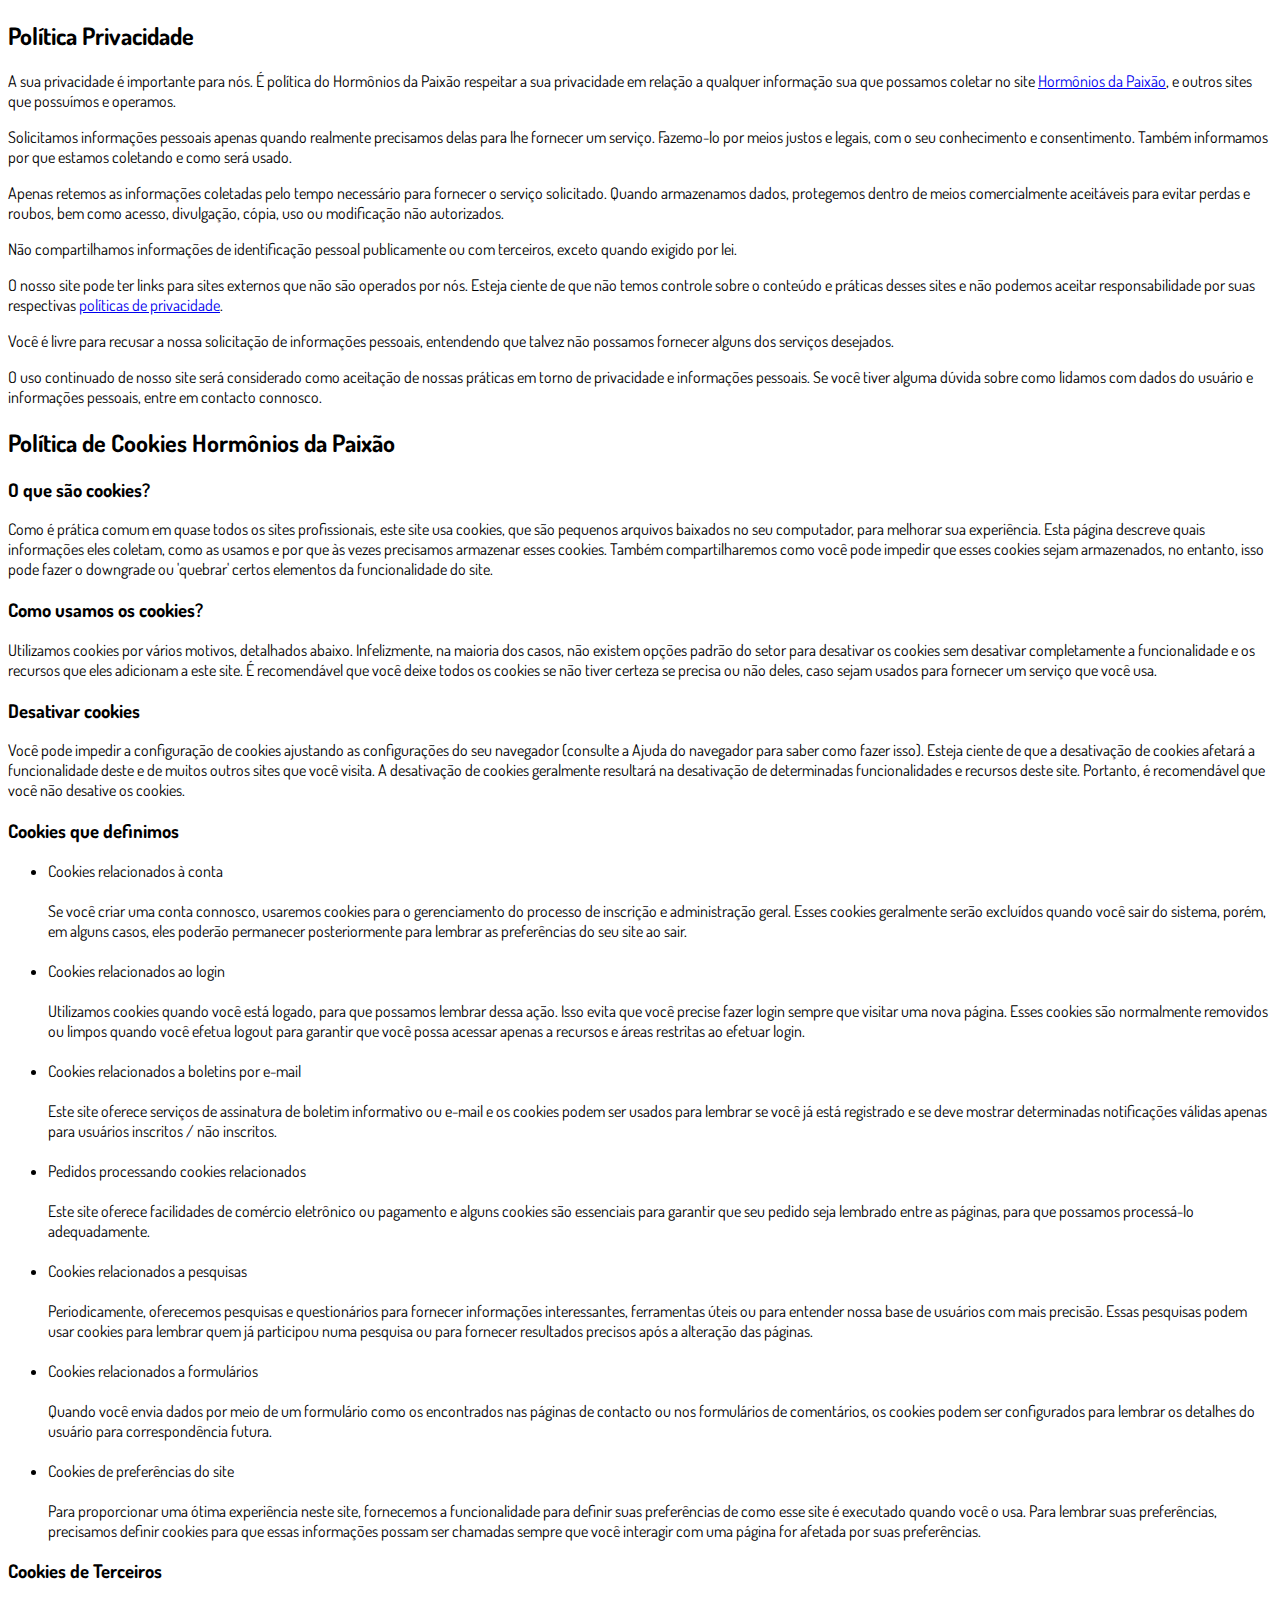
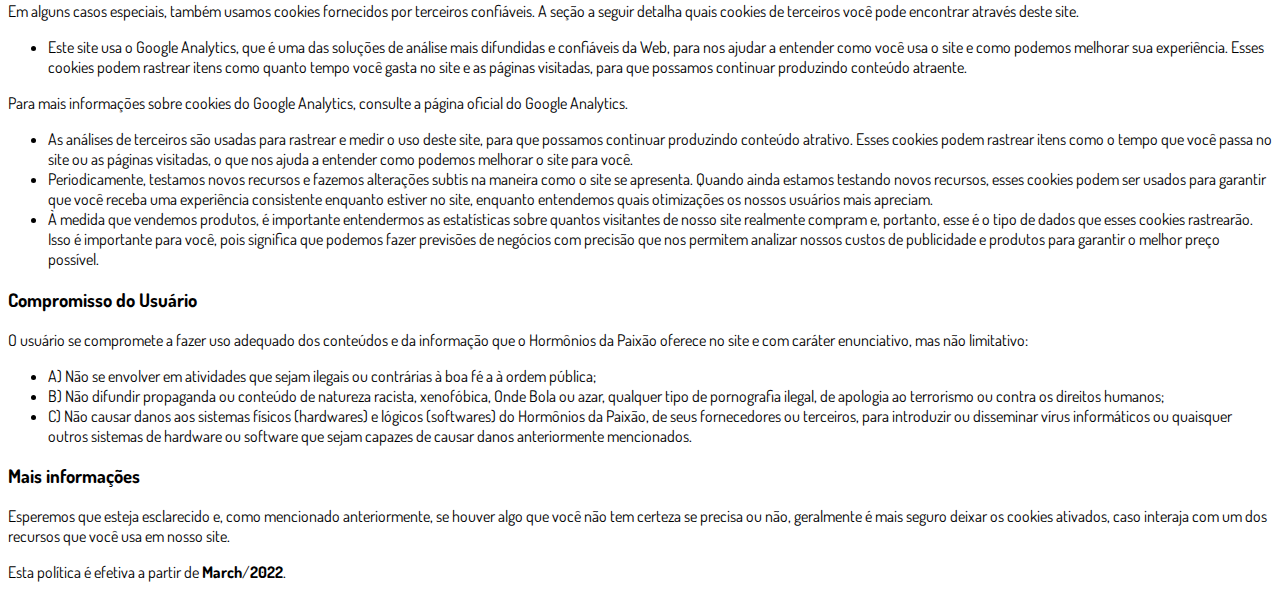
<file: privacidade.html>
<!DOCTYPE html>
<html lang="pt-br">
  <head>
    <meta charset="utf-8">
    <meta name="viewport" content="width=device-width, initial-scale=1, shrink-to-fit=no">

    <link rel="stylesheet" href="https://stackpath.bootstrapcdn.com/bootstrap/4.1.3/css/bootstrap.min.css" integrity="sha384-MCw98/SFnGE8fJT3GXwEOngsV7Zt27NXFoaoApmYm81iuXoPkFOJwJ8ERdknLPMO" crossorigin="anonymous">

    <link rel="preconnect" href="https://fonts.googleapis.com">
    <link rel="preconnect" href="https://fonts.gstatic.com" crossorigin>
    <link href="https://fonts.googleapis.com/css2?family=Dosis:wght@200;300;400;500;600;700;800&display=swap" rel="stylesheet">
    
    <!-- Ícone da Página -->
    <link rel="shortcut icon" type="image/jpg" href="./assets/img/favicon.png">

    <!-- Título da Página -->
    <title>Política de Privacidade | Hormônios da Paixão</title>
    
    <style type="text/css">
      body {
        font-family: 'Dosis', sans-serif;
      }
    </style>

  </head>
  <body>
    
    <div class="container py-5">
      <div class="row justify-content-center">
        <div class="col-lg-8">
          <h2>Política Privacidade</h2>                    <p>A sua privacidade é importante para nós. É política do Hormônios da Paixão respeitar a sua privacidade em relação a qualquer informação sua que possamos coletar no site <a href="#">Hormônios da Paixão</a>, e outros sites que possuímos e operamos.</p>                    <p>Solicitamos informações pessoais apenas quando realmente precisamos delas para lhe fornecer um serviço. Fazemo-lo por meios justos e legais, com o seu conhecimento e consentimento. Também informamos por que estamos coletando e como será usado.                    </p>                    <p>Apenas retemos as informações coletadas pelo tempo necessário para fornecer o serviço solicitado. Quando armazenamos dados, protegemos dentro de meios comercialmente aceitáveis ​​para evitar perdas e roubos, bem como acesso, divulgação, cópia, uso ou                        modificação não autorizados.</p>                    <p>Não compartilhamos informações de identificação pessoal publicamente ou com terceiros, exceto quando exigido por lei.</p>                    <p>O nosso site pode ter links para sites externos que não são operados por nós. Esteja ciente de que não temos controle sobre o conteúdo e práticas desses sites e não podemos aceitar responsabilidade por suas respectivas <a href='https://politicaprivacidade.com' target='_BLANK'>políticas de privacidade</a>.                    </p>                    <p>Você é livre para recusar a nossa solicitação de informações pessoais, entendendo que talvez não possamos fornecer alguns dos serviços desejados.</p>                    <p>O uso continuado de nosso site será considerado como aceitação de nossas práticas em torno de privacidade e informações pessoais. Se você tiver alguma dúvida sobre como lidamos com dados do usuário e informações pessoais, entre em contacto connosco.</p>                    <h2>Política de Cookies Hormônios da Paixão</h2>                    <h3>O que são cookies?</h3>                    <p>Como é prática comum em quase todos os sites profissionais, este site usa cookies, que são pequenos arquivos baixados no seu computador, para melhorar sua experiência. Esta página descreve quais informações eles coletam, como as usamos e por que às vezes                        precisamos armazenar esses cookies. Também compartilharemos como você pode impedir que esses cookies sejam armazenados, no entanto, isso pode fazer o downgrade ou 'quebrar' certos elementos da funcionalidade do site.</p>                    <h3>Como usamos os cookies?</h3>                    <p>Utilizamos cookies por vários motivos, detalhados abaixo. Infelizmente, na maioria dos casos, não existem opções padrão do setor para desativar os cookies sem desativar completamente a funcionalidade e os recursos que eles adicionam a este site. É recomendável                        que você deixe todos os cookies se não tiver certeza se precisa ou não deles, caso sejam usados ​​para fornecer um serviço que você usa.</p>                    <h3>Desativar cookies</h3>                    <p>Você pode impedir a configuração de cookies ajustando as configurações do seu navegador (consulte a Ajuda do navegador para saber como fazer isso). Esteja ciente de que a desativação de cookies afetará a funcionalidade deste e de muitos outros sites que                        você visita. A desativação de cookies geralmente resultará na desativação de determinadas funcionalidades e recursos deste site. Portanto, é recomendável que você não desative os cookies.</p>                    <h3>Cookies que definimos</h3>                    <ul>                        <li>                            Cookies relacionados à conta<br><br> Se você criar uma conta connosco, usaremos cookies para o gerenciamento do processo de inscrição e administração geral. Esses cookies geralmente serão excluídos quando você sair do sistema, porém, em alguns                            casos, eles poderão permanecer posteriormente para lembrar as preferências do seu site ao sair.<br><br>                        </li>                        <li>                            Cookies relacionados ao login<br><br> Utilizamos cookies quando você está logado, para que possamos lembrar dessa ação. Isso evita que você precise fazer login sempre que visitar uma nova página. Esses cookies são normalmente removidos ou limpos                            quando você efetua logout para garantir que você possa acessar apenas a recursos e áreas restritas ao efetuar login.<br><br>                        </li>                        <li>                            Cookies relacionados a boletins por e-mail<br><br> Este site oferece serviços de assinatura de boletim informativo ou e-mail e os cookies podem ser usados ​​para lembrar se você já está registrado e se deve mostrar determinadas notificações                            válidas apenas para usuários inscritos / não inscritos.<br><br>                        </li>                        <li>                            Pedidos processando cookies relacionados<br><br> Este site oferece facilidades de comércio eletrônico ou pagamento e alguns cookies são essenciais para garantir que seu pedido seja lembrado entre as páginas, para que possamos processá-lo adequadamente.<br><br>                        </li>                        <li>                            Cookies relacionados a pesquisas<br><br> Periodicamente, oferecemos pesquisas e questionários para fornecer informações interessantes, ferramentas úteis ou para entender nossa base de usuários com mais precisão. Essas pesquisas podem usar cookies                            para lembrar quem já participou numa pesquisa ou para fornecer resultados precisos após a alteração das páginas.<br><br>                        </li>                        <li>                            Cookies relacionados a formulários<br><br> Quando você envia dados por meio de um formulário como os encontrados nas páginas de contacto ou nos formulários de comentários, os cookies podem ser configurados para lembrar os detalhes do usuário                            para correspondência futura.<br><br>                        </li>                        <li>                            Cookies de preferências do site<br><br> Para proporcionar uma ótima experiência neste site, fornecemos a funcionalidade para definir suas preferências de como esse site é executado quando você o usa. Para lembrar suas preferências, precisamos                            definir cookies para que essas informações possam ser chamadas sempre que você interagir com uma página for afetada por suas preferências.<br>                        </li>                    </ul>                    <h3>Cookies de Terceiros</h3>                    <p>Em alguns casos especiais, também usamos cookies fornecidos por terceiros confiáveis. A seção a seguir detalha quais cookies de terceiros você pode encontrar através deste site.</p>                    <ul>                        <li>                            Este site usa o Google Analytics, que é uma das soluções de análise mais difundidas e confiáveis ​​da Web, para nos ajudar a entender como você usa o site e como podemos melhorar sua experiência. Esses cookies podem rastrear itens como quanto tempo                            você gasta no site e as páginas visitadas, para que possamos continuar produzindo conteúdo atraente.                        </li>                    </ul>                    <p>Para mais informações sobre cookies do Google Analytics, consulte a página oficial do Google Analytics.</p>                    <ul>                        <li>                            As análises de terceiros são usadas para rastrear e medir o uso deste site, para que possamos continuar produzindo conteúdo atrativo. Esses cookies podem rastrear itens como o tempo que você passa no site ou as páginas visitadas, o que nos ajuda a entender                            como podemos melhorar o site para você.</li>                        <li>                            Periodicamente, testamos novos recursos e fazemos alterações subtis na maneira como o site se apresenta. Quando ainda estamos testando novos recursos, esses cookies podem ser usados ​​para garantir que você receba uma experiência consistente enquanto                            estiver no site, enquanto entendemos quais otimizações os nossos usuários mais apreciam.</li>                        <li>                            À medida que vendemos produtos, é importante entendermos as estatísticas sobre quantos visitantes de nosso site realmente compram e, portanto, esse é o tipo de dados que esses cookies rastrearão. Isso é importante para você, pois significa que podemos                            fazer previsões de negócios com precisão que nos permitem analizar nossos custos de publicidade e produtos para garantir o melhor preço possível.</li>                                            </ul>                    <h3>Compromisso do Usuário</h3>                                <p>O usuário se compromete a fazer uso adequado dos conteúdos e da informação que o Hormônios da Paixão oferece no site e com caráter enunciativo, mas não limitativo:</p>                                        <ul>                        <li>A) Não se envolver em atividades que sejam ilegais ou contrárias à boa fé a à ordem pública;</li>                        <li>B) Não difundir propaganda ou conteúdo de natureza racista, xenofóbica, <a style='color: inherit !important; text-decoration:none !important;' href='https://ondeapostar.pt/onde-da-a-bola/'>Onde Bola</a> ou azar, qualquer tipo de pornografia ilegal, de apologia ao terrorismo ou contra os direitos humanos;</li>                        <li>C) Não causar danos aos sistemas físicos (hardwares) e lógicos (softwares) do Hormônios da Paixão, de seus fornecedores ou terceiros, para introduzir ou disseminar vírus informáticos ou quaisquer outros sistemas de hardware ou software que sejam capazes de causar danos anteriormente mencionados.</li>                    </ul>                                        <h3>Mais informações</h3>                    <p>Esperemos que esteja esclarecido e, como mencionado anteriormente, se houver algo que você não tem certeza se precisa ou não, geralmente é mais seguro deixar os cookies ativados, caso interaja com um dos recursos que você usa em nosso site.</p>                    <p>Esta política é efetiva a partir de <strong>March</strong>/<strong>2022</strong>.</p>
        </div>
      </div>
    </div>

    <script src="https://code.jquery.com/jquery-3.3.1.slim.min.js" integrity="sha384-q8i/X+965DzO0rT7abK41JStQIAqVgRVzpbzo5smXKp4YfRvH+8abtTE1Pi6jizo" crossorigin="anonymous"></script>
    <script src="https://cdnjs.cloudflare.com/ajax/libs/popper.js/1.14.3/umd/popper.min.js" integrity="sha384-ZMP7rVo3mIykV+2+9J3UJ46jBk0WLaUAdn689aCwoqbBJiSnjAK/l8WvCWPIPm49" crossorigin="anonymous"></script>
    <script src="https://stackpath.bootstrapcdn.com/bootstrap/4.1.3/js/bootstrap.min.js" integrity="sha384-ChfqqxuZUCnJSK3+MXmPNIyE6ZbWh2IMqE241rYiqJxyMiZ6OW/JmZQ5stwEULTy" crossorigin="anonymous"></script>
  </body>
</html>
</file>
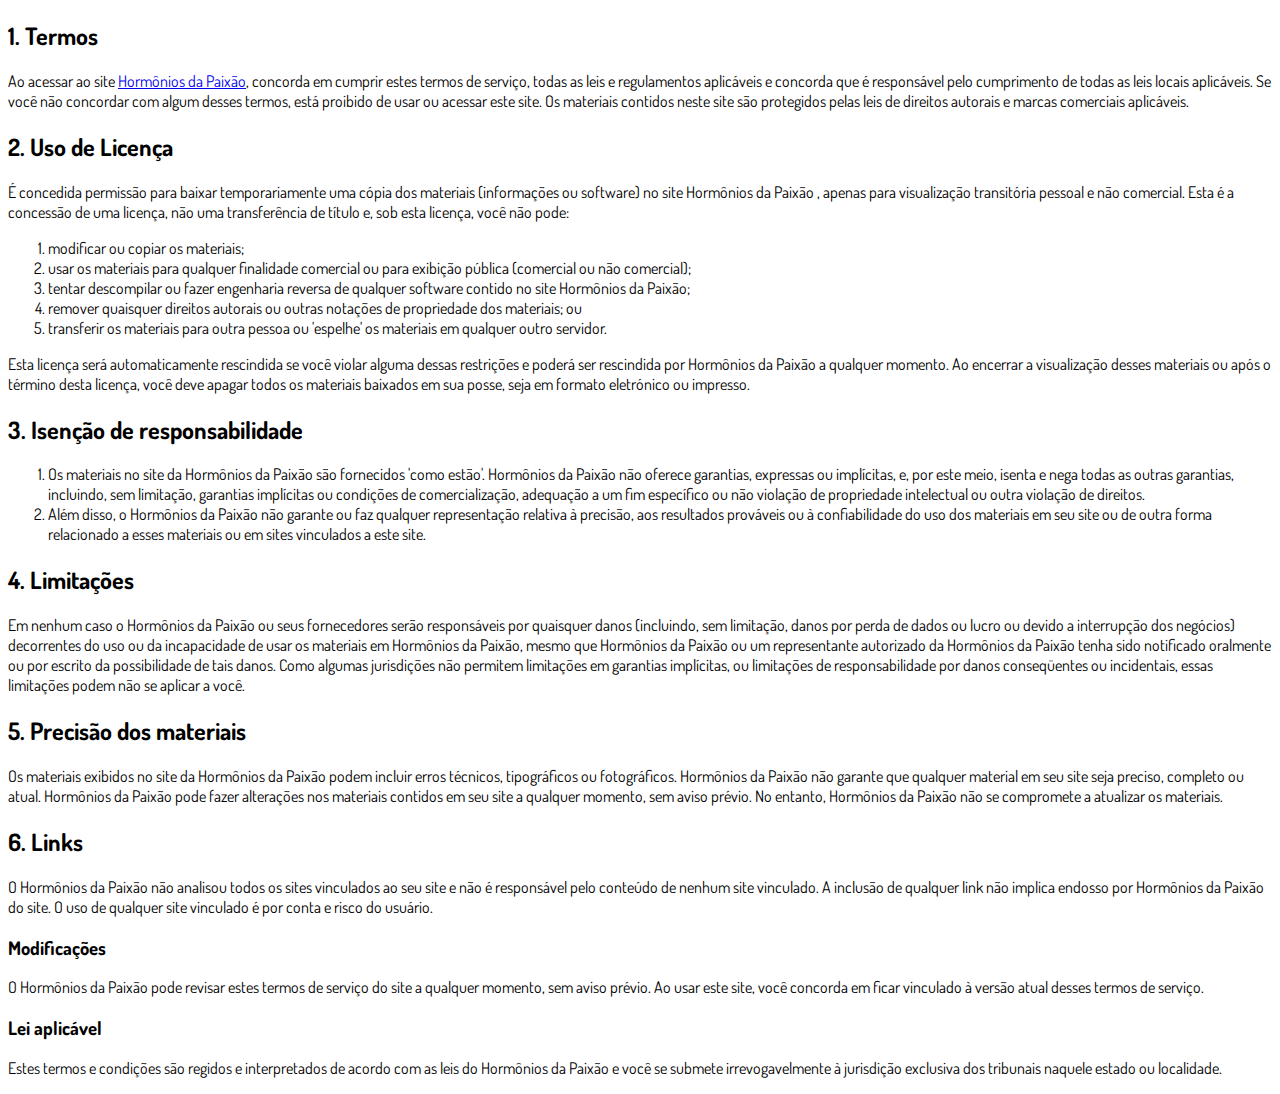
<file: termos.html>
<!DOCTYPE html>
<html lang="pt-br">
  <head>
    <meta charset="utf-8">
    <meta name="viewport" content="width=device-width, initial-scale=1, shrink-to-fit=no">

    <link rel="stylesheet" href="https://stackpath.bootstrapcdn.com/bootstrap/4.1.3/css/bootstrap.min.css" integrity="sha384-MCw98/SFnGE8fJT3GXwEOngsV7Zt27NXFoaoApmYm81iuXoPkFOJwJ8ERdknLPMO" crossorigin="anonymous">

    <link rel="preconnect" href="https://fonts.googleapis.com">
    <link rel="preconnect" href="https://fonts.gstatic.com" crossorigin>
    <link href="https://fonts.googleapis.com/css2?family=Dosis:wght@200;300;400;500;600;700;800&display=swap" rel="stylesheet">
    
    <!-- Ícone da Página -->
    <link rel="shortcut icon" type="image/jpg" href="./assets/img/favicon.png">

    <!-- Título da Página -->
    <title>Termos de Uso | Hormônios da Paixão</title>
    
    <style type="text/css">
      body {
        font-family: 'Dosis', sans-serif;
      }
    </style>

  </head>
  <body>
    
    <div class="container py-5">
      <div class="row justify-content-center">
        <div class="col-lg-8">
          <h2>1. Termos</h2>            <p>Ao acessar ao site <a href='#'>Hormônios da Paixão</a>, concorda em cumprir estes termos de serviço, todas as leis e regulamentos aplicáveis ​​e concorda que é responsável pelo cumprimento de todas as leis locais aplicáveis. Se você não concordar com algum                desses termos, está proibido de usar ou acessar este site. Os materiais contidos neste site são protegidos pelas leis de direitos autorais e marcas comerciais aplicáveis.</p>            <h2>2. Uso de Licença</h2>            <p>É concedida permissão para baixar temporariamente uma cópia dos materiais (informações ou software) no site Hormônios da Paixão , apenas para visualização transitória pessoal e não comercial. Esta é a concessão de uma licença, não uma transferência de título e,                sob esta licença, você não pode: </p>            <ol>            <li>modificar ou copiar os materiais;  </li>            <li>usar os materiais para qualquer finalidade comercial ou para exibição pública (comercial ou não comercial);  </li>            <li>tentar descompilar ou fazer engenharia reversa de qualquer software contido no site Hormônios da Paixão;  </li>            <li>remover quaisquer direitos autorais ou outras notações de propriedade dos materiais; ou  </li>            <li>transferir os materiais para outra pessoa ou 'espelhe' os materiais em qualquer outro servidor.</li>            </ol>            <p>Esta licença será automaticamente rescindida se você violar alguma dessas restrições e poderá ser rescindida por Hormônios da Paixão a qualquer momento. Ao encerrar a visualização desses materiais ou após o término desta licença, você deve apagar todos os materiais                baixados em sua posse, seja em formato eletrónico ou impresso.</p>            <h2>3. Isenção de responsabilidade</h2>            <ol>            <li>Os materiais no site da Hormônios da Paixão são fornecidos 'como estão'. Hormônios da Paixão não oferece garantias, expressas ou implícitas, e, por este meio, isenta e nega todas as outras garantias, incluindo, sem limitação, garantias implícitas ou condições de comercialização,            adequação a um fim específico ou não violação de propriedade intelectual ou outra violação de direitos. </li>            <li>Além disso, o Hormônios da Paixão não garante ou faz qualquer representação relativa à precisão, aos resultados prováveis ​​ou à confiabilidade do uso dos            materiais em seu site ou de outra forma relacionado a esses materiais ou em sites vinculados a este site.</li>            </ol>            <h2>4. Limitações</h2>            <p>Em nenhum caso o Hormônios da Paixão ou seus fornecedores serão responsáveis ​​por quaisquer danos (incluindo, sem limitação, danos por perda de dados ou lucro ou devido a interrupção dos negócios) decorrentes do uso ou da incapacidade de usar os materiais em Hormônios da Paixão,                mesmo que Hormônios da Paixão ou um representante autorizado da Hormônios da Paixão tenha sido notificado oralmente ou por escrito da possibilidade de tais danos. Como algumas jurisdições não permitem limitações em garantias implícitas, ou limitações de responsabilidade                por danos conseqüentes ou incidentais, essas limitações podem não se aplicar a você.</p>            <h2>5. Precisão dos materiais</h2>            <p>Os materiais exibidos no site da Hormônios da Paixão podem incluir erros técnicos, tipográficos ou fotográficos. Hormônios da Paixão não garante que qualquer material em seu site seja preciso, completo ou atual. Hormônios da Paixão pode fazer alterações nos materiais contidos em seu                site a qualquer momento, sem aviso prévio. No entanto, Hormônios da Paixão não se compromete a atualizar os materiais.</p>            <h2>6. Links</h2>            <p>O Hormônios da Paixão não analisou todos os sites vinculados ao seu site e não é responsável pelo conteúdo de nenhum site vinculado. A inclusão de qualquer link não implica endosso por Hormônios da Paixão do site. O uso de qualquer site vinculado é por conta e risco do usuário.</p>            </p>            <h3>Modificações</h3>            <p>O Hormônios da Paixão pode revisar estes termos de serviço do site a qualquer momento, sem aviso prévio. Ao usar este site, você concorda em ficar vinculado à versão atual desses termos de serviço.</p>            <h3>Lei aplicável</h3>            <p>Estes termos e condições são regidos e interpretados de acordo com as leis do Hormônios da Paixão e você se submete irrevogavelmente à jurisdição exclusiva dos tribunais naquele estado ou localidade.</p>
        </div>
      </div>
    </div>

    <script src="https://code.jquery.com/jquery-3.3.1.slim.min.js" integrity="sha384-q8i/X+965DzO0rT7abK41JStQIAqVgRVzpbzo5smXKp4YfRvH+8abtTE1Pi6jizo" crossorigin="anonymous"></script>
    <script src="https://cdnjs.cloudflare.com/ajax/libs/popper.js/1.14.3/umd/popper.min.js" integrity="sha384-ZMP7rVo3mIykV+2+9J3UJ46jBk0WLaUAdn689aCwoqbBJiSnjAK/l8WvCWPIPm49" crossorigin="anonymous"></script>
    <script src="https://stackpath.bootstrapcdn.com/bootstrap/4.1.3/js/bootstrap.min.js" integrity="sha384-ChfqqxuZUCnJSK3+MXmPNIyE6ZbWh2IMqE241rYiqJxyMiZ6OW/JmZQ5stwEULTy" crossorigin="anonymous"></script>
  </body>
</html>
</file>
